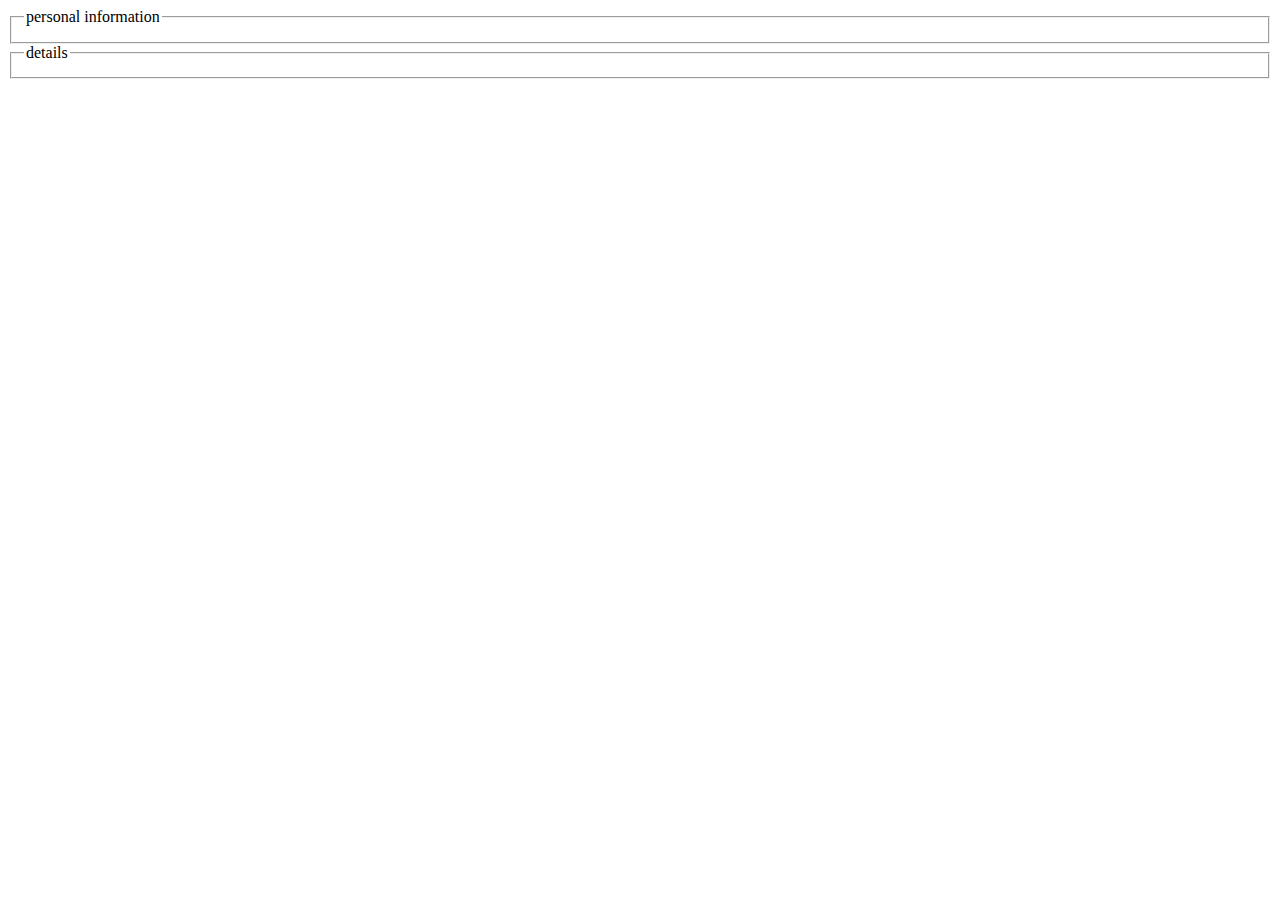
<file: index2.html>
<!DOCTYPE html>
<html lang="en">
<head>
    <meta charset="UTF-8">
    <meta name="viewport" content="width=device-width, initial-scale=1.0">
    <title>Document</title>
</head>
<body>
    <form id="form-field">
        <fieldset>
            <legend>personal information</legend>
        </fieldset>
        <fieldset>
            <legend>details</legend>
        </fieldset>
    </form>
    <figure>
        <img>
        <figcaption></figcaption>
    </figure>
    
</body>
</html>
</file>
